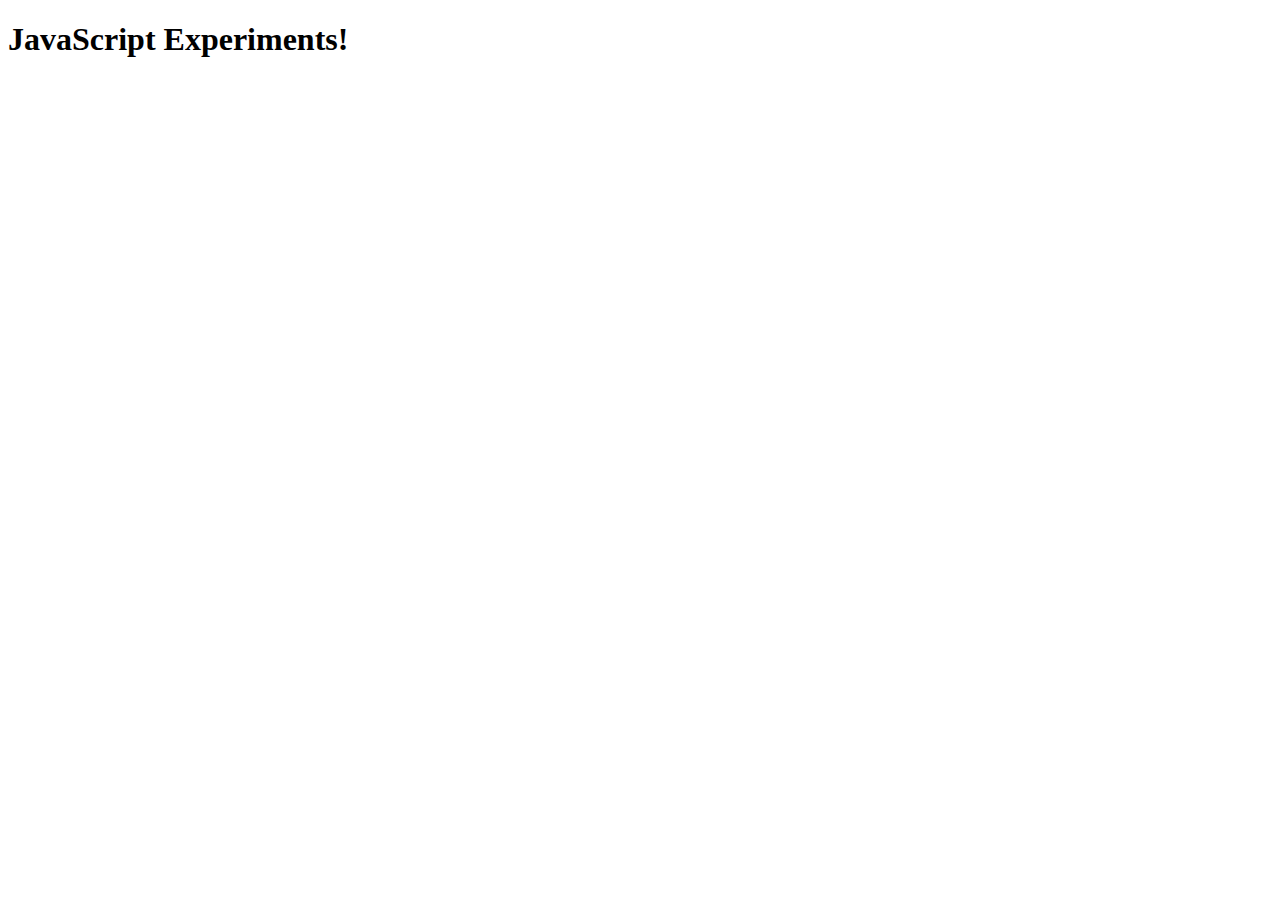
<file: 4.simplejs/index.html>
<!DOCTYPE html>
<html lang="en">
  <head>
    <title>JavaScript Experiments</title>
  </head>
  <body>
    <h1>JavaScript Experiments!</h1>
    <script src="./experiments.js"></script>
  </body>
</html>
</file>
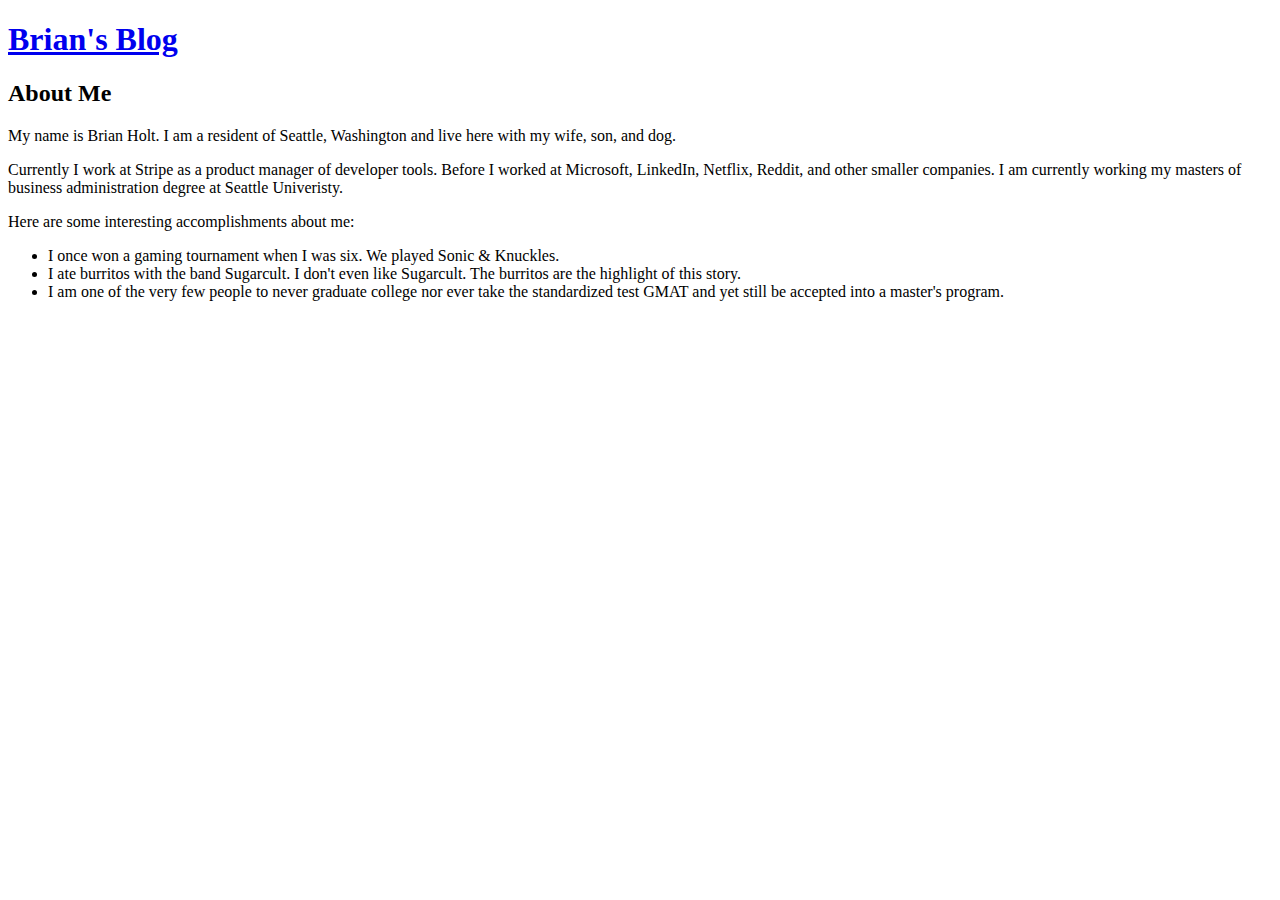
<file: 1.blog/about.html>
<!DOCTYPE html>
<html lang="en">
  <head>
    <meta charset="UTF-8" />
    <meta name="viewport" content="width=device-width, initial-scale=1.0" />
    <title>Brian's Blog | About Me</title>
  </head>
  <body>
    <nav>
      <h1>
        <a href="./index.html">Brian's Blog </a>
      </h1>
    </nav>
    <section class="intro">
      <h2>About Me</h2>
      <p>
        My name is Brian Holt. I am a resident of Seattle, Washington and live
        here with my wife, son, and dog.
      </p>
      <p>
        Currently I work at Stripe as a product manager of developer tools.
        Before I worked at Microsoft, LinkedIn, Netflix, Reddit, and other
        smaller companies. I am currently working my masters of business
        administration degree at Seattle Univeristy.
      </p>
      <p>Here are some interesting accomplishments about me:</p>
      <ul>
        <li>
          I once won a gaming tournament when I was six. We played Sonic &
          Knuckles.
        </li>
        <li>
          I ate burritos with the band Sugarcult. I don't even like Sugarcult.
          The burritos are the highlight of this story.
        </li>
        <li>
          I am one of the very few people to never graduate college nor ever
          take the standardized test GMAT and yet still be accepted into a
          master's program.
        </li>
      </ul>
    </section>
  </body>
</html>
</file>
